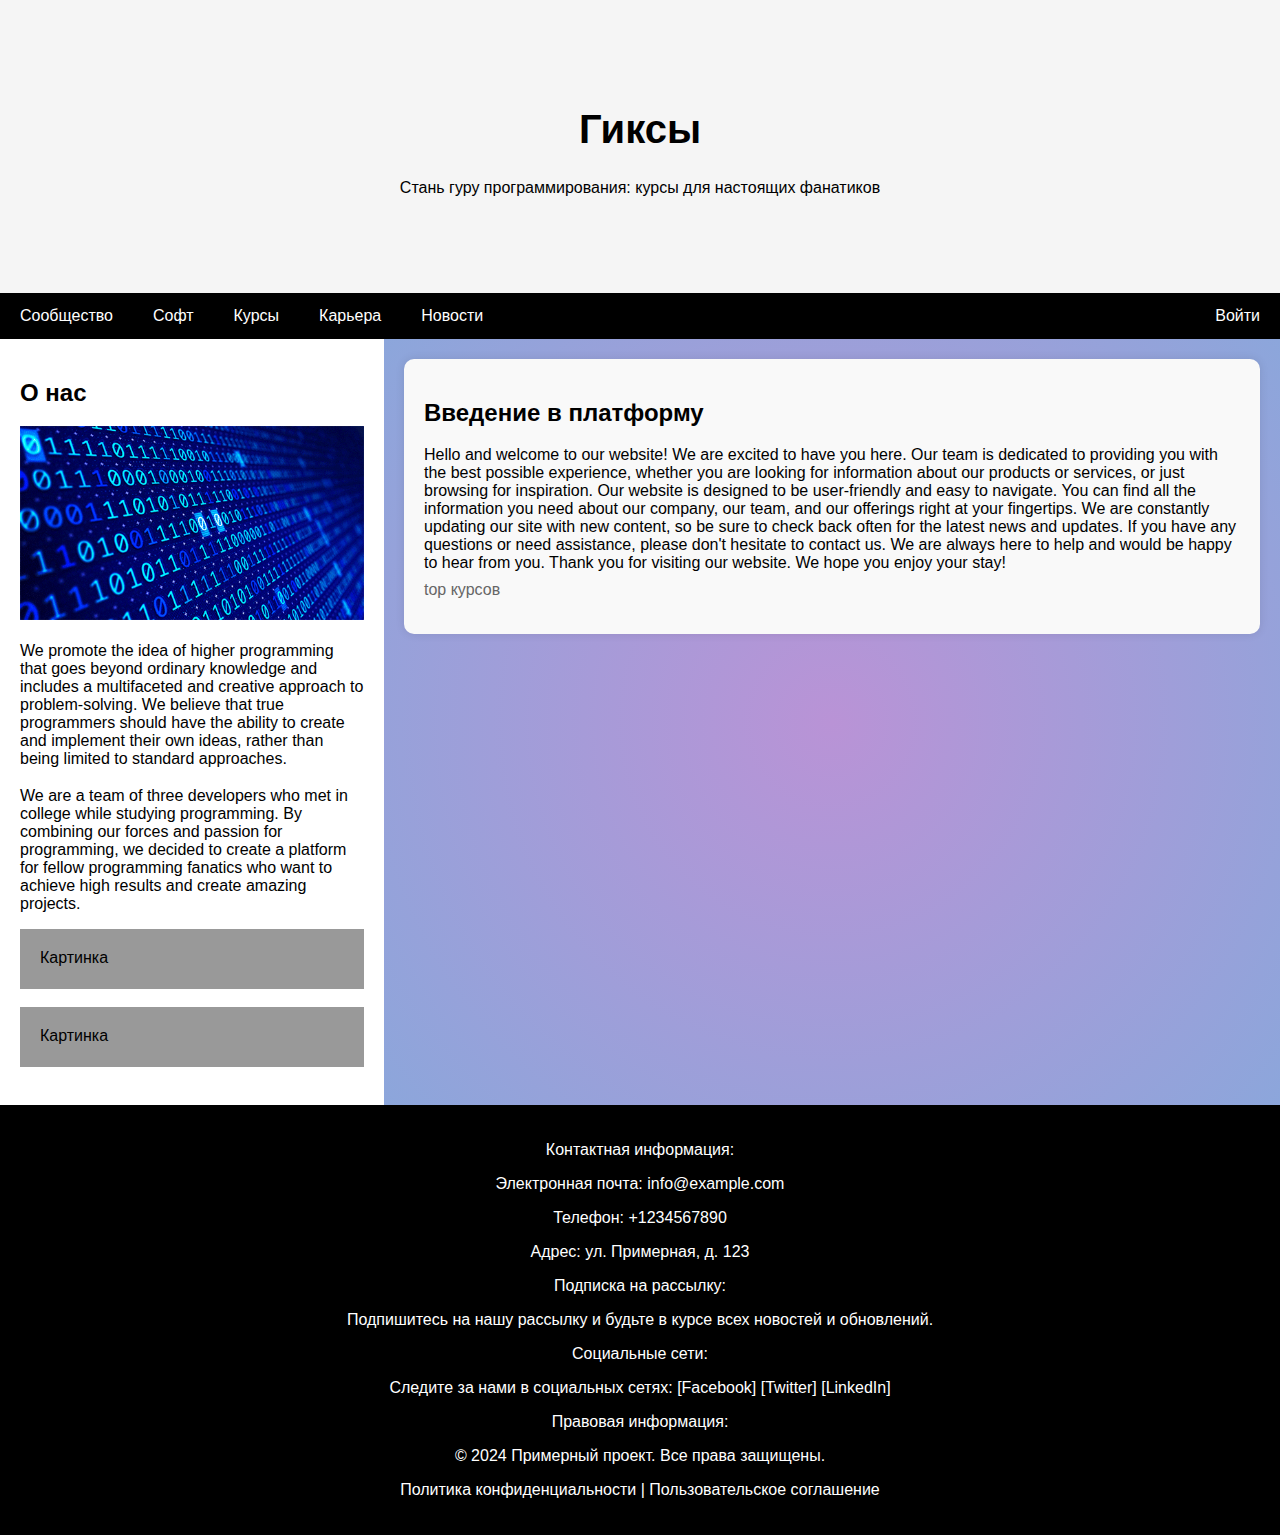
<file: god_programmer/index.html>
<!DOCTYPE html>
<html lang="ru">
<head>
<title>Главная страница</title>
<meta charset="UTF-8">
<meta name="viewport" content="width=device-width, initial-scale=1">
<link rel="stylesheet" href="static/css/style_index.css">
</head>
<body>
  
<div class="header">
  <h1>Гиксы</h1>
  <p>Стань гуру программирования: курсы для настоящих фанатиков</p>
</div>

<div class="navbar">
  <a href="#">Сообщество</a>
  <a href="#">Софт</a>
  <a href="#">Курсы</a>
  <a href="#">Карьера</a>
  <a href="#">Новости</a>
  <a href="#" class="right">Войти</a>
</div>

<div class="row">

  <div class="side">
    <h2>О нас</h2>
    <img src="static/img/giphy.gif" alt="">
    <h3></h3>
    <p>We promote the idea of higher programming that goes beyond ordinary knowledge and includes a multifaceted and creative approach to problem-solving. We believe that true programmers should have the ability to create and implement their own ideas, rather than being limited to standard approaches.<p>
    <h3></h3>
    <p></p>
    <h3></h3>
    <p>We are a team of three developers who met in college while studying programming. By combining our forces and passion for programming, we decided to create a platform for fellow programming fanatics who want to achieve high results and create amazing projects.</p>
    <p></p>
    <div class="fakeimg" style="height:60px;">Картинка</div><br>
    <div class="fakeimg" style="height:60px;">Картинка</div><br>
  </div>

  <div class="main">
    <div class="news-container">
      <div class="news-item">
        <h2>Введение в платформу</h2>    
        <div class="Text" style="height: 120px;">Hello and welcome to our website! We are excited to have you here. Our team is dedicated to providing you with the best possible experience, whether you are looking for information about our products or services, or just browsing for inspiration.

          Our website is designed to be user-friendly and easy to navigate. You can find all the information you need about our company, our team, and our offerings right at your fingertips. We are constantly updating our site with new content, so be sure to check back often for the latest news and updates.
          
          If you have any questions or need assistance, please don't hesitate to contact us. We are always here to help and would be happy to hear from you.
          
          Thank you for visiting our website. We hope you enjoy your stay!</div>
        <div class="news-content">top курсов</div>  
      </div>      
    </div> 
  </div>
</div>

<div class="footer">
  <p>Контактная информация:</p>
  <p>Электронная почта: info@example.com</p>
  <p>Телефон: +1234567890</p>
  <p>Адрес: ул. Примерная, д. 123</p>
  <p>Подписка на рассылку:</p>
  <p>Подпишитесь на нашу рассылку и будьте в курсе всех новостей и обновлений.</p>
  <p>Социальные сети:</p>
  <p>Следите за нами в социальных сетях: [Facebook] [Twitter] [LinkedIn]</p>
  <p>Правовая информация:</p>
  <p>© 2024 Примерный проект. Все права защищены.</p>
  <p>Политика конфиденциальности | Пользовательское соглашение</p>
</div>

</body>
</html>
</file>
<file: god_programmer/static/css/style_index.css>
* {
    box-sizing: border-box;
}

/* Style the body */
body {
    font-family: Arial;
    margin: 0;
}

/* Header */
.header {
    padding: 80px;
    text-align: center;
    background: #F5F5F5;
    color: #000000;
    box-shadow: 0 5px 25px rgba(0, 0, 0, 0.15);
}

/* Заголовок */
.header h1 {
    font-size: 40px;
}

/* Навигационное меню */
.navbar {
    overflow: hidden;
    background-color: #000000;
}

/* Ссылки в навигационном меню */
.navbar a {
    float: left;
    display: block;
    color: #ffffff;
    text-align: center;
    padding: 14px 20px;
    text-decoration: none;
}

/* Правые ссылки */
.navbar a.right {
    float: right;
}

/* Подсветка ссылок */
.navbar a:hover {
    background-color: #bbbbbb;
    color: black;
}

/* Левая колонна */
.row {  
    display: -ms-flexbox; /* IE10 */
    display: flex;
    -ms-flex-wrap: wrap; /* IE10 */
    flex-wrap: wrap;
}

/* Create two unequal columns that sits next to each other */
/* Sidebar/left column */
.side {
    -ms-flex: 30%; /* IE10 */
    flex: 30%;
    background-color: #ffffff;
    padding: 20px;
}

.side img {
    width: 100%;
    height: auto;
}

/* Main column */
.main {   
    -ms-flex: 70%; /* IE10 */
    flex: 70%;
    background-image: radial-gradient(circle, #B993D6 0%, #8CA6DB 100%);
    padding: 20px;
}

/* Fake image, just for this example */
.fakeimg {
    background-color: #999999;
    width: 100%;
    padding: 20px;
}

/* Footer */
.footer {
    padding: 20px;
    text-align: center;
    background: #000000;
}

/* Текст в футере */
.footer p {
    color: #FFFFFF;
}

/* Responsive layout - when the screen is less than 700px wide, make the two columns stack on top of each other instead of next to each other */
@media screen and (max-width: 700px) {
    .row {   
        flex-direction: column;
    }
}

/* Responsive layout - when the screen is less than 400px wide, make the navigation links stack on top of each other instead of next to each other */
@media screen and (max-width: 400px) {
    .navbar a {
        float: none;
        width: 100%;
    }
}


.news-container {
    background-color: #f9f9f9;
    padding: 20px;
    border-radius: 10px;
    margin-bottom: 15px;
    box-shadow: 0 0 10px rgba(0, 0, 0, 0.1);
}

.news-item {
    margin-bottom: 15px;
}

.news-date {
    color: #999;
    font-size: 12px;
    margin-bottom: 15px;
}

.news-content {
    color: #666;
    margin-top: 15px;
}
</file>
